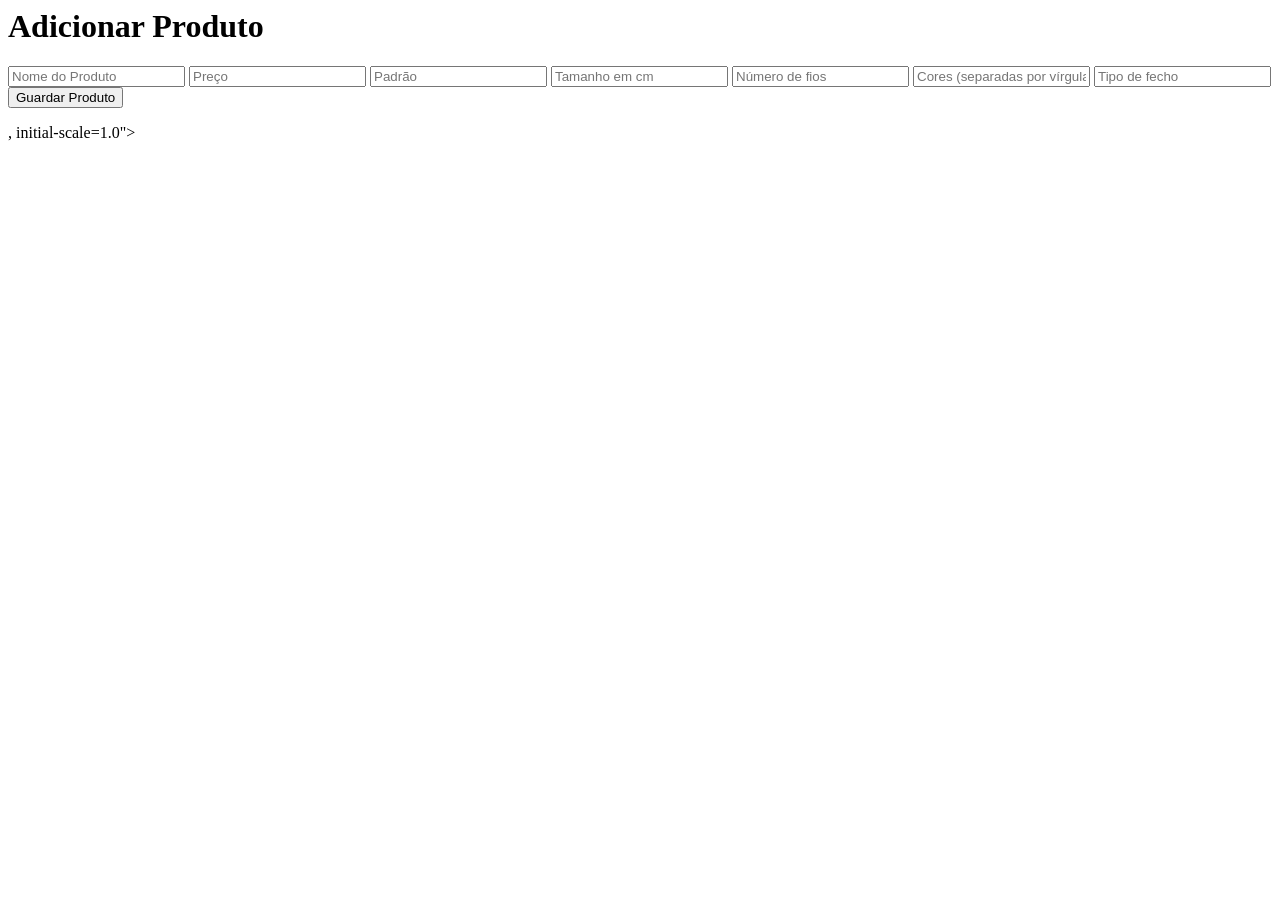
<file: Pulseiras Website/html-css/Add.html>
<html lang="en">
<head>
    <meta charset="UTF-8">
    <meta name="viewport" content="width=main class="pagina-produtos">
    <h1>Adicionar Produto</h1>

    <form class="form-add">
      <input type="text" placeholder="Nome do Produto" required>
      <input type="number" placeholder="Preço" required>
      <input type="text" placeholder="Padrão" required>
      <input type="number" placeholder="Tamanho em cm" required>
      <input type="number" placeholder="Número de fios" required>
      <input type="text" placeholder="Cores (separadas por vírgula)" required>
      <input type="text" placeholder="Tipo de fecho" required>
      <button type="submit" class="botao-add">Guardar Produto</button>
    </form>
  </main>, initial-scale=1.0">
    <title>Document</title>
</head>
<body>
    
</body>
</html>
</file>
